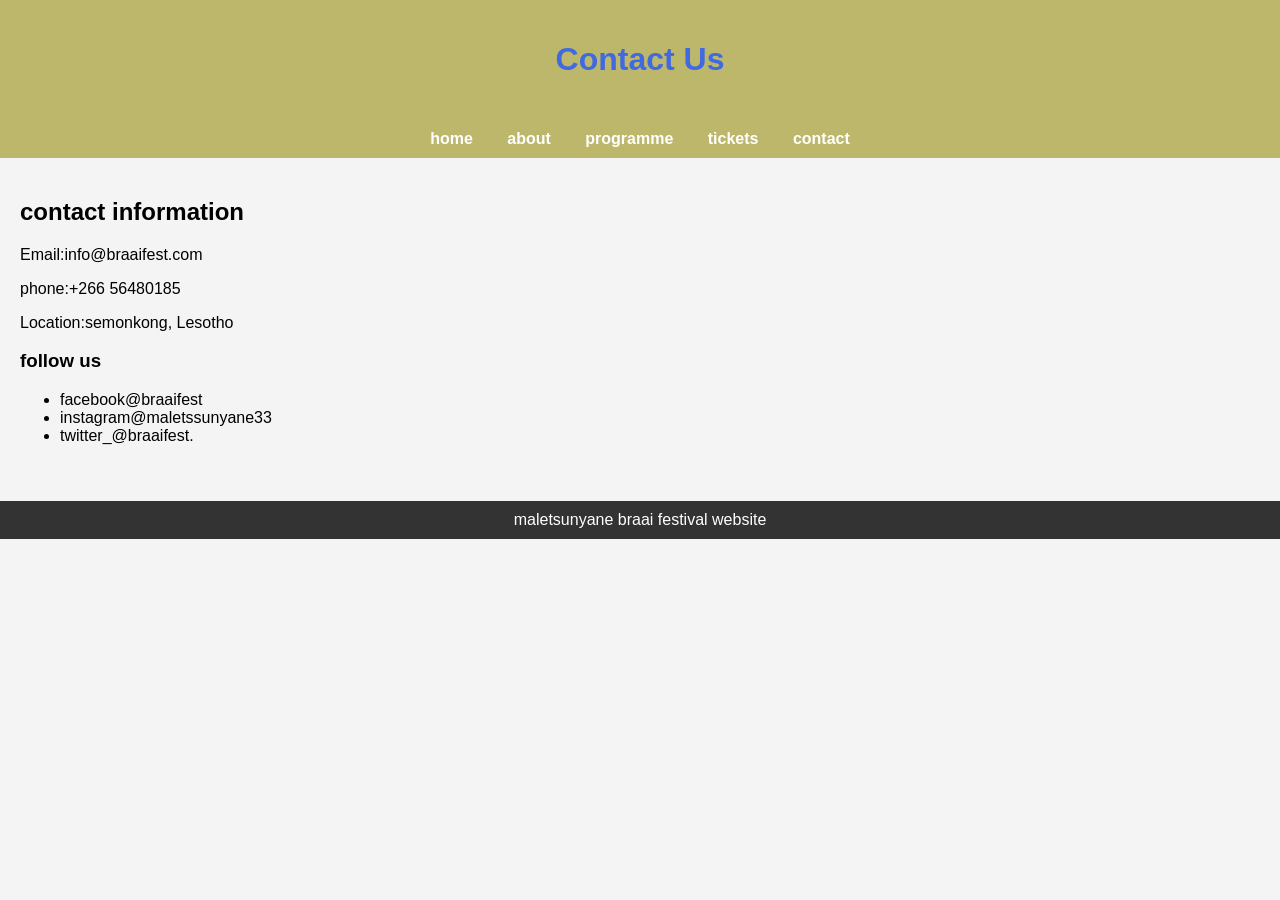
<file: contact.html>
<!DOCTYPE html>
<html>
<head>
	<title>Contact</title>
	<link rel="stylesheet" type="text/css" href="style.css">
</head>

<body>

	<header>
		<h1>Contact Us</h1>
	</header>

   	<nav>
		<a href="index.html">home</a>
        <a href="about.html">about</a>
        <a href="programme.html">programme</a>
        <a href="tickets.html">tickets</a>
        <a href="contact.html">contact</a>
    </nav>


<div class="container">
	
<h2>contact information</h2>
	
    <p>Email:info@braaifest.com</p>
    <p>phone:+266 56480185
    <p>Location:semonkong, Lesotho</p>
    
<h3>follow us</h3>

<ul>
<li>facebook@braaifest</li>
<li>instagram@maletssunyane33</li>
<li>twitter_@braaifest.</li>
</ul>
</div>

<footer>
 maletsunyane braai festival website 
</footer>

</body>
</html>
</file>
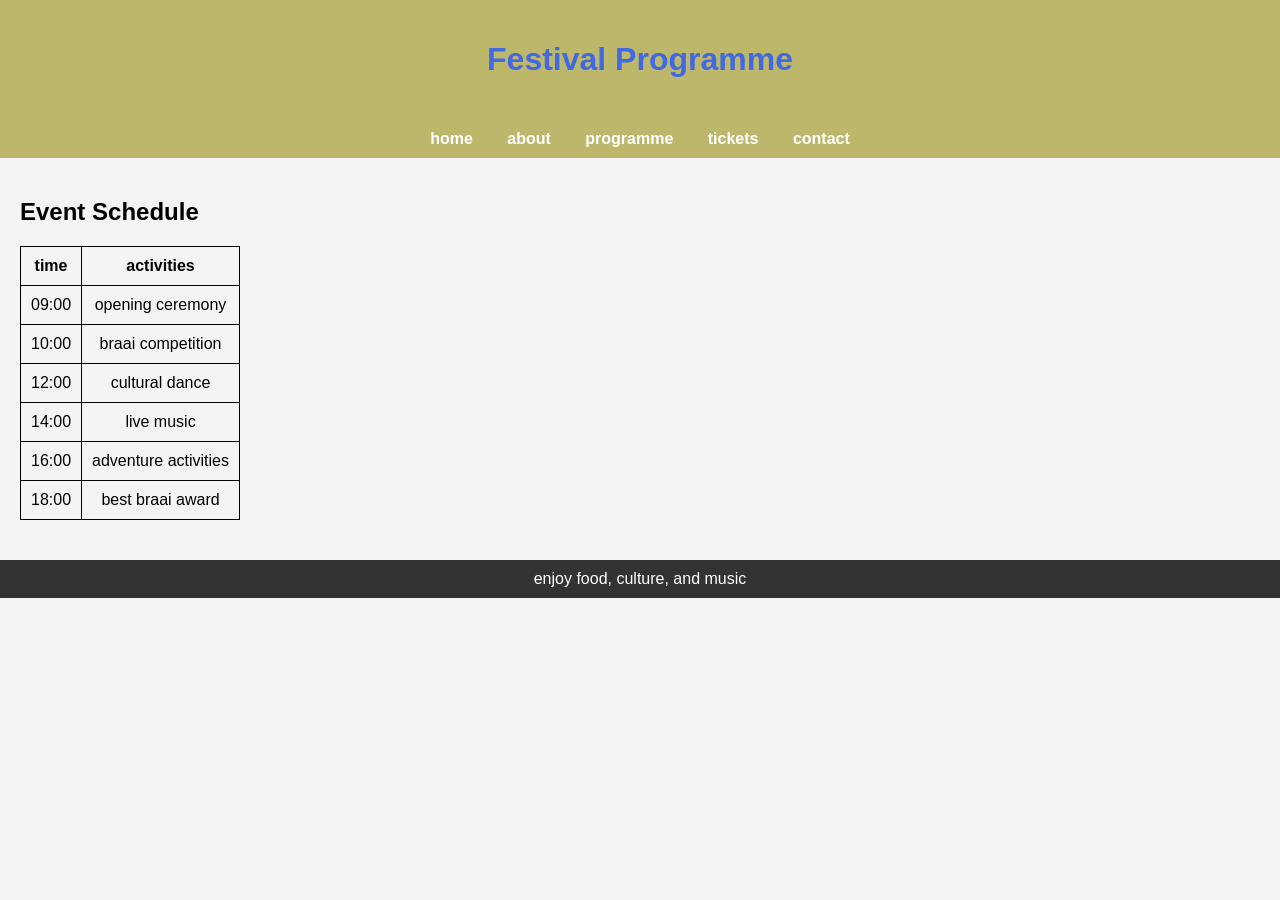
<file: programme.html>
<!DOCTYPE html>
<html>
<head>
	<title>Festival Programme</title>
	<link rel="stylesheet" type="text/css" href="style.css">
</head>

<body>

	<header>
		<h1>Festival Programme</h1>
	</header>

   	<nav>
		<a href="index.html">home</a>
        <a href="about.html">about</a>
        <a href="programme.html">programme</a>
        <a href="tickets.html">tickets</a>
        <a href="contact.html">contact</a>
    </nav>


<div class="container">
	<h2>Event Schedule</h2>

    <table border="1">
	
    <tr>
    <th>time</th>
    <th>activities</th>
    </tr>
    
    <tr>
    <td>09:00</td>
    <td>opening ceremony</td>
    </tr>
 
   <tr>
   <td>10:00</td>
   <td>braai competition</td>
   </tr>

   <tr>
   <td>12:00</td>
   <td>cultural dance</td>
   </tr>
 
   <tr>
   <td>14:00</td>
   <td>live music</td>
   </tr>

   <tr>
   <td>16:00</td> 
   <td>adventure activities</td>
   </tr>

   <tr>
   <td>18:00</td>
   <td>best braai award</td>
   </tr>

</table>

</div>

<footer>
 enjoy food, culture, and music
</footer>

</body>
</html>
</file>
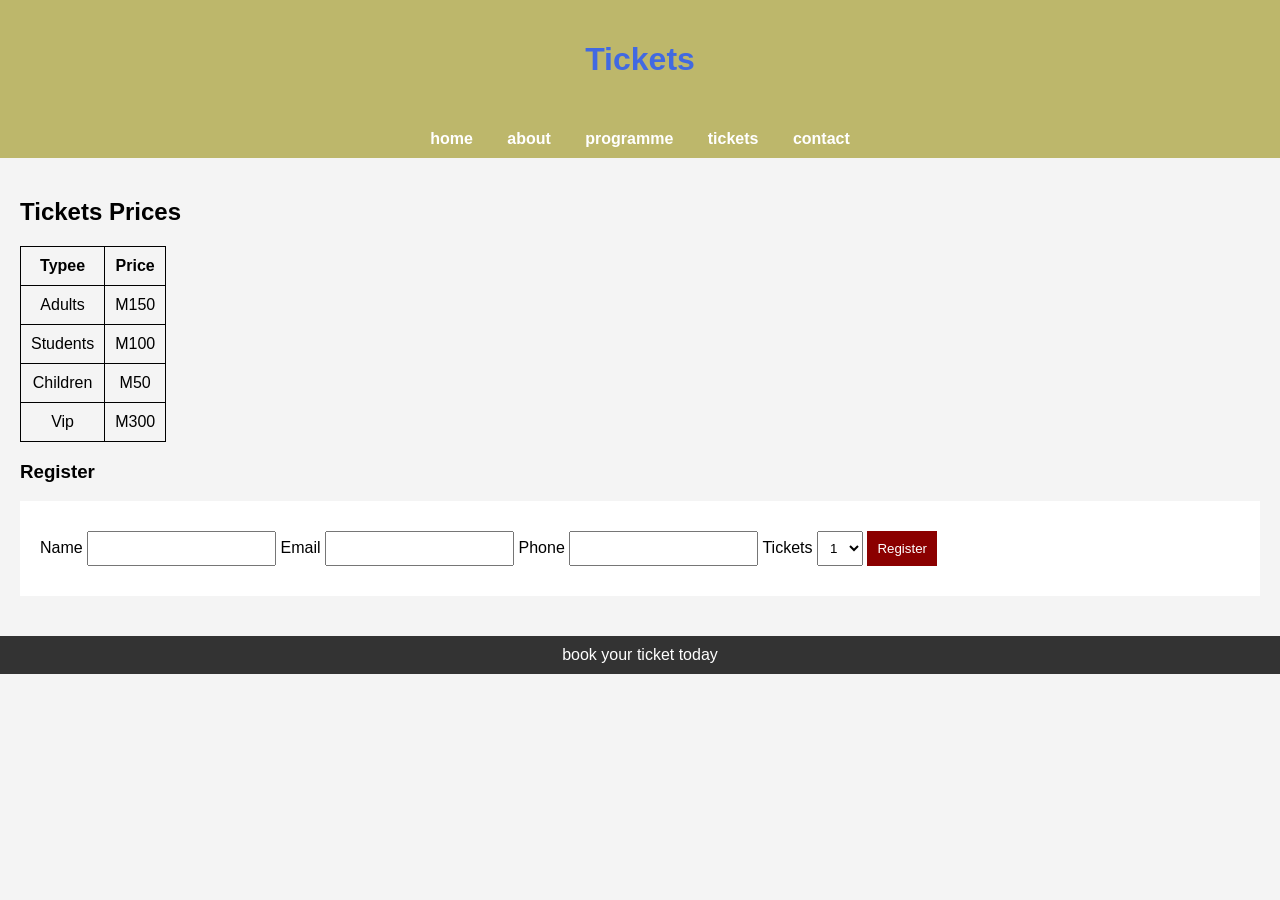
<file: tickets.html>
<!DOCTYPE html>
<html>
<head>
	<title>Tickets</title>
	<link rel="stylesheet" type="text/css" href="style.css">
</head>

<body>

	<header>
		<h1>Tickets</h1>
	</header>

   	<nav>
		<a href="index.html">home</a>
        <a href="about.html">about</a>
        <a href="programme.html">programme</a>
        <a href="tickets.html">tickets</a>
        <a href="contact.html">contact</a>
    </nav>


<div class="container">
	<h2>Tickets Prices</h2>

    <table>
	
<tr>
<th>Typee</th>
<th>Price</th>
</tr>

<tr>
<td>Adults</td>
<td>M150</td>
</tr>

<tr>
<td>Students</td>
<td>M100</td>
</tr>

<tr>
<td>Children</td>    
<td>M50</td>
</tr>

<tr>
<td>Vip</td>
<td>M300</td>
</tr>

</table>

<h3>Register</h3>

<form>

<label>Name</label>
<input type="text">

<label>Email</label>
<input type="email">

<label>Phone</label>
<input type="text">

<label>Tickets</label>
<select>
<option>1</option>
<option>2</option>
<option>3</option>
</select>

<button>Register</button>

</form>
</div>

<footer>
    book your ticket today
</footer>

</body>
</html>
</file>
<file: style.css>
body{
  font-family: arial, sans-serif;
  margin: 0;
  background-color: #f4f4f4;
}

header{
	background: darkkhaki ;
    color: royalblue;
    padding: 20px;
    text-align: center;
}

nav{
	background: darkkhaki;
    padding: 10px;
    text-align: center;
}

nav a{
	color: white;
    margin: 15px;
    text-decoration: none;
    font-weight: bold;
}

nav a:hover{
	color: yellow;
}

banner{
      background-image: url(C:\Users\user\Desktop\New folder\about. jpg.png);
      background-size: cover;
      height: 350px;
      color: white;
      display: flex;
      align-items: center;
      justify-content: center;
      font-size: 35px;
      font-weight: bold;
      
}

.container{
	padding: 20px;
}

table{
    width: 100;
    border-collapse: collapse;
    margin-top: 20px;
}

table, th, td{
            border: 1px solid black;
            padding: 10px;
            text-align: center;
}

form{
    background: white;
    padding: 20px;
    width: 300;
}

input, select{
            width: 100;
            padding: 8px;
            margin: 10px 0;
}

button{
     background: #8B0000;
     color: white;
     padding: 10px;
     border: none;
     cursor: pointer;
}

button:hover{
	background: black;
}

footer{
     background: #333;
     color: white;
     text-align: center;
     padding: 10px;
     margin-top: 20px;
}
</file>
